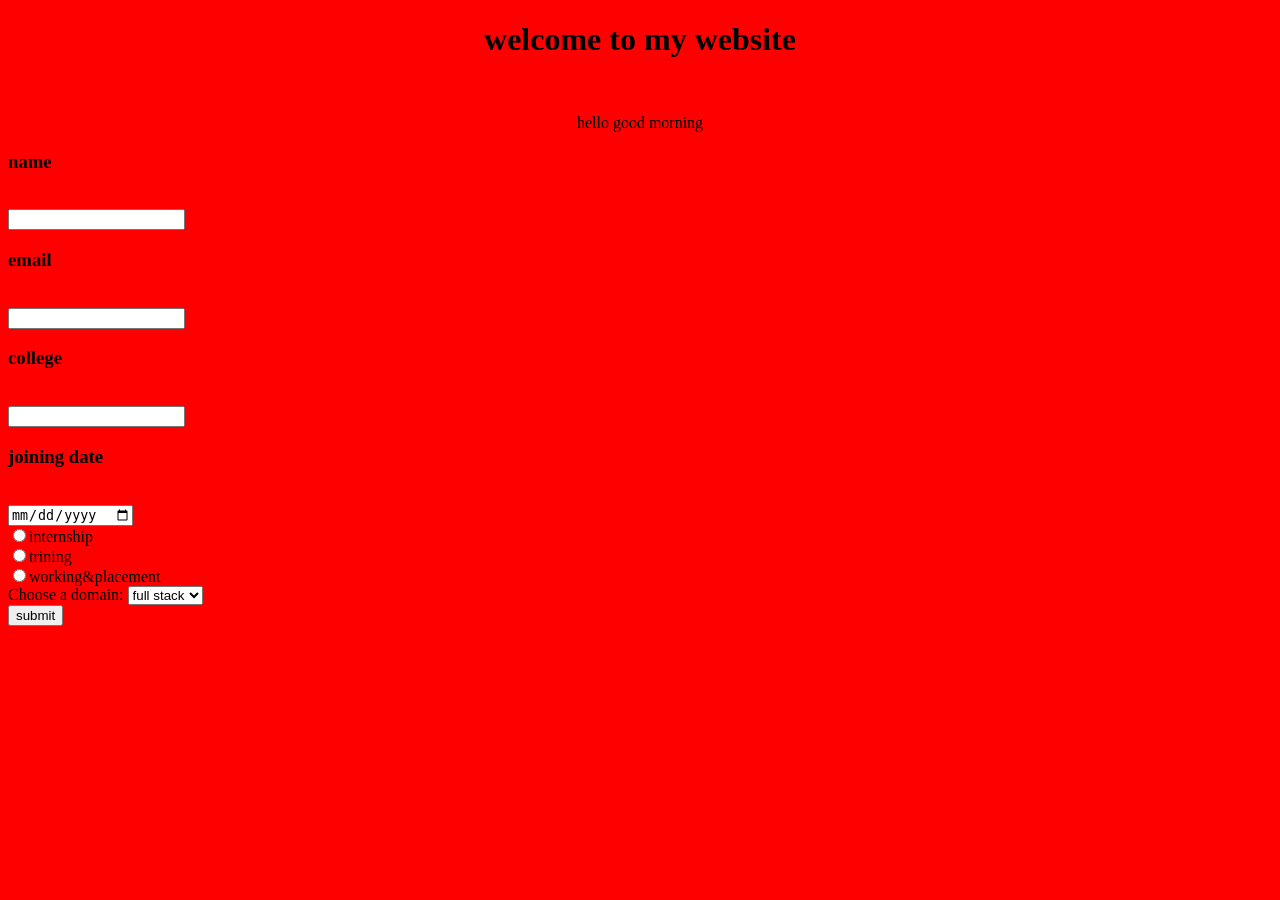
<file: day1/index.html>
<!DOCTYPE html>
<html lang="en">
<head>
    <meta charset="UTF-8">
    <meta name="viewport" content="width=device-width, initial-scale=1.0">
    <title>Document</title>
</head>
<body bgcolor="red">
    <center>
    <h1>welcome to my website</h1>
    <br>
    <p>hello good morning</p>
</center>
<h3>name</h3><br><input type="text" name="name" id="name"><br>
<h3>email</h3><br><input type="email" name="mail" id="mail"><br>
<h3>college</h3><br><input type="text" name="college" id="college"><br>
<h3>joining date</h3><br><input type="date" name="join at" id="join at"><br>
      <input type="radio" name="name" id="name">internship<br>
      <input type="radio" name="name" id="name">trining<br>
      <input type="radio" name="name" id="name">working&placement<br>
      <label for="domain">Choose a domain:</label>

      <select id="domain" name="domain">
        <option value="full stack">full stack</option>
        <option value="java web">java web</option>
        <option value="php">php</option>
      </select>
      <br>
      <button>submit</button>
</body>
</html>
</file>
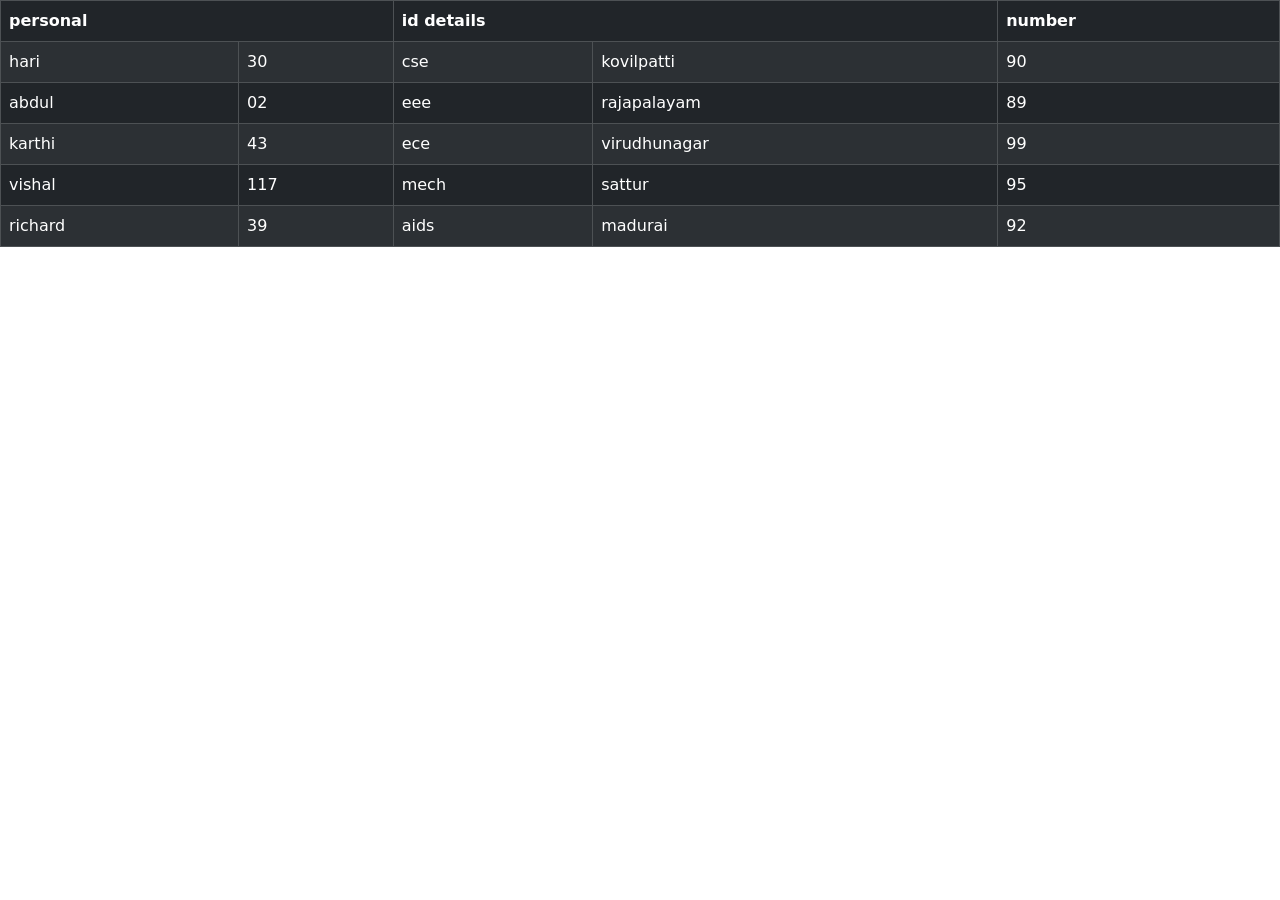
<file: day3/index.html>
<!DOCTYPE html>
<html lang="en">
<head>
    <link href="https://cdn.jsdelivr.net/npm/bootstrap@5.1.3/dist/css/bootstrap.min.css" rel="stylesheet" integrity="sha384-1BmE4kWBq78iYhFldvKuhfTAU6auU8tT94WrHftjDbrCEXSU1oBoqyl2QvZ6jIW3" crossorigin="anonymous">
    <meta charset="UTF-8">
    <meta name="viewport" content="width=device-width, initial-scale=1.0">
    <title>Document</title>
</head>
<body>
    <table class="table table-dark table-striped table-hover table-bordered">
        <thead>
        <tr>
            <th colspan="2">personal</th>
            <th colspan="2">id details</th>
            <th rowspan="2">number</th>
            
        </tr>

        </thead>
        <tbody>
            <tr>
                <td>hari</td>
                <td>30</td>
                <td>cse</td>
                <td>kovilpatti</td>
                <td>90</td>
            </tr>
            <tr>
                <td>abdul</td>
                <td>02</td>
                <td>eee</td>
                <td>rajapalayam</td>
                <td>89</td>
            </tr>
            <tr>
                <td>karthi</td>
                <td>43</td>
                <td>ece</td>
                <td>virudhunagar</td>
                <td>99</td>
            </tr>
            <tr>
                <td>vishal</td>
                <td>117</td>
                <td>mech</td>
                <td>sattur</td>
                <td>95</td>
            </tr>
            <tr>
                <td>richard</td>
                <td>39</td>
                <td>aids</td>
                <td>madurai</td>
                <td>92</td>
            </tr>
        </tbody>
    </table>
    <script src="https://cdn.jsdelivr.net/npm/bootstrap@5.1.3/dist/js/bootstrap.bundle.min.js" integrity="sha384-ka7Sk0Gln4gmtz2MlQnikT1wXgYsOg+OMhuP+IlRH9sENBO0LRn5q+8nbTov4+1p" crossorigin="anonymous"></script>
    <script src="https://cdn.jsdelivr.net/npm/@popperjs/core@2.10.2/dist/umd/popper.min.js" integrity="sha384-7+zCNj/IqJ95wo16oMtfsKbZ9ccEh31eOz1HGyDuCQ6wgnyJNSYdrPa03rtR1zdB" crossorigin="anonymous"></script>
    <script src="https://cdn.jsdelivr.net/npm/bootstrap@5.1.3/dist/js/bootstrap.min.js" integrity="sha384-QJHtvGhmr9XOIpI6YVutG+2QOK9T+ZnN4kzFN1RtK3zEFEIsxhlmWl5/YESvpZ13" crossorigin="anonymous"></script>
</body>
</html>
</file>
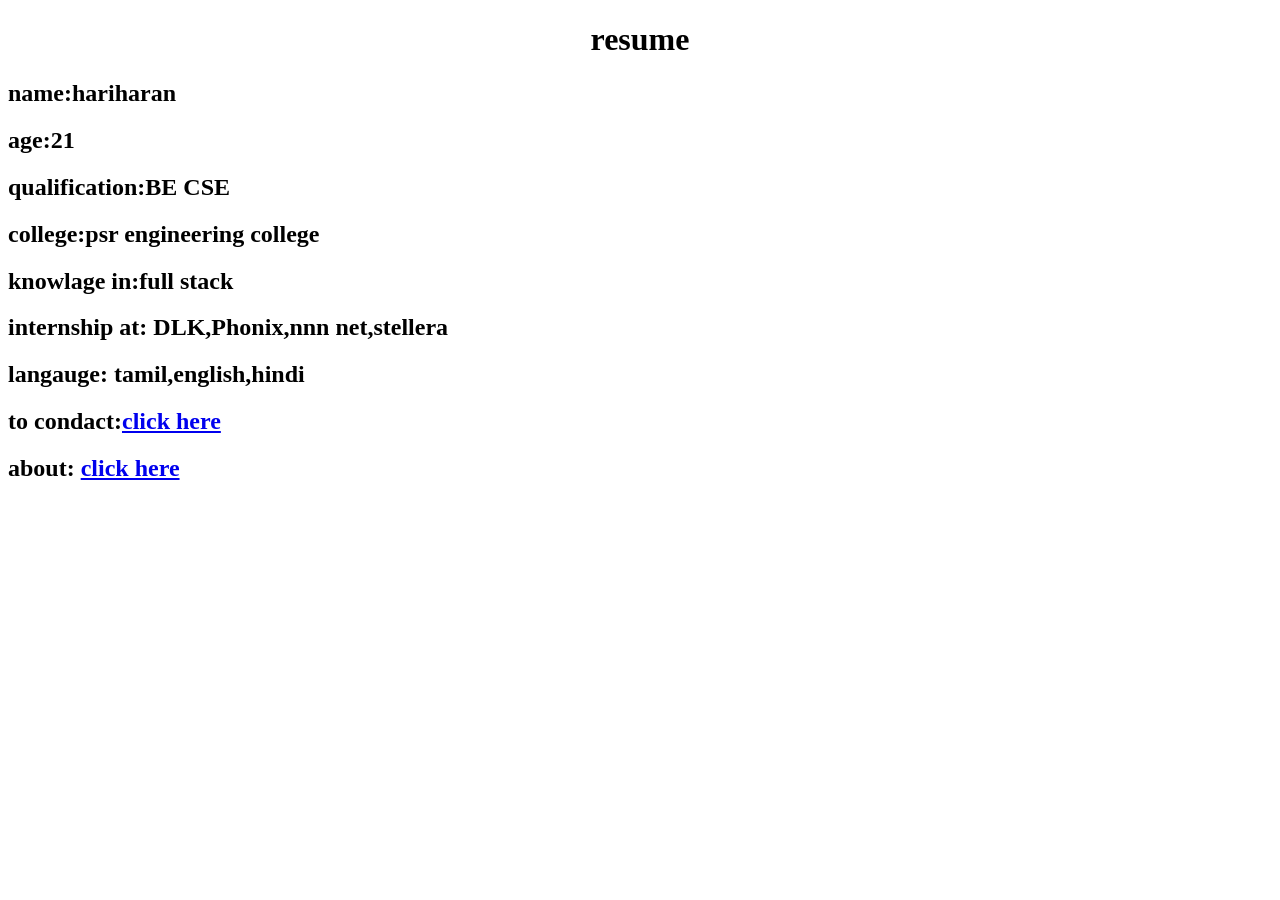
<file: day4/index.html>
<!DOCTYPE html>
<html lang="en">
<head>
    <meta charset="UTF-8">
    <meta name="viewport" content="width=device-width, initial-scale=1.0">
    <title>resume</title>
</head>
<body>
   <center><header><head><h1>resume</h1></head></header></center> 
   <h2>name:hariharan</h2>
    <h2>age:21</h2>
    <h2>qualification:BE CSE</h2>
    <h2>college:psr engineering college</h2>
    <h2>knowlage in:full stack</h2>
    <h2>internship at: DLK,Phonix,nnn net,stellera</h2>
    <h2>langauge: tamil,english,hindi</h2>
    <h2>to condact:<a href="condactas.html">click here</a></h2>
    <h2>about: <a href="about.html">click here</a></h2>
</body>
</html>
</file>
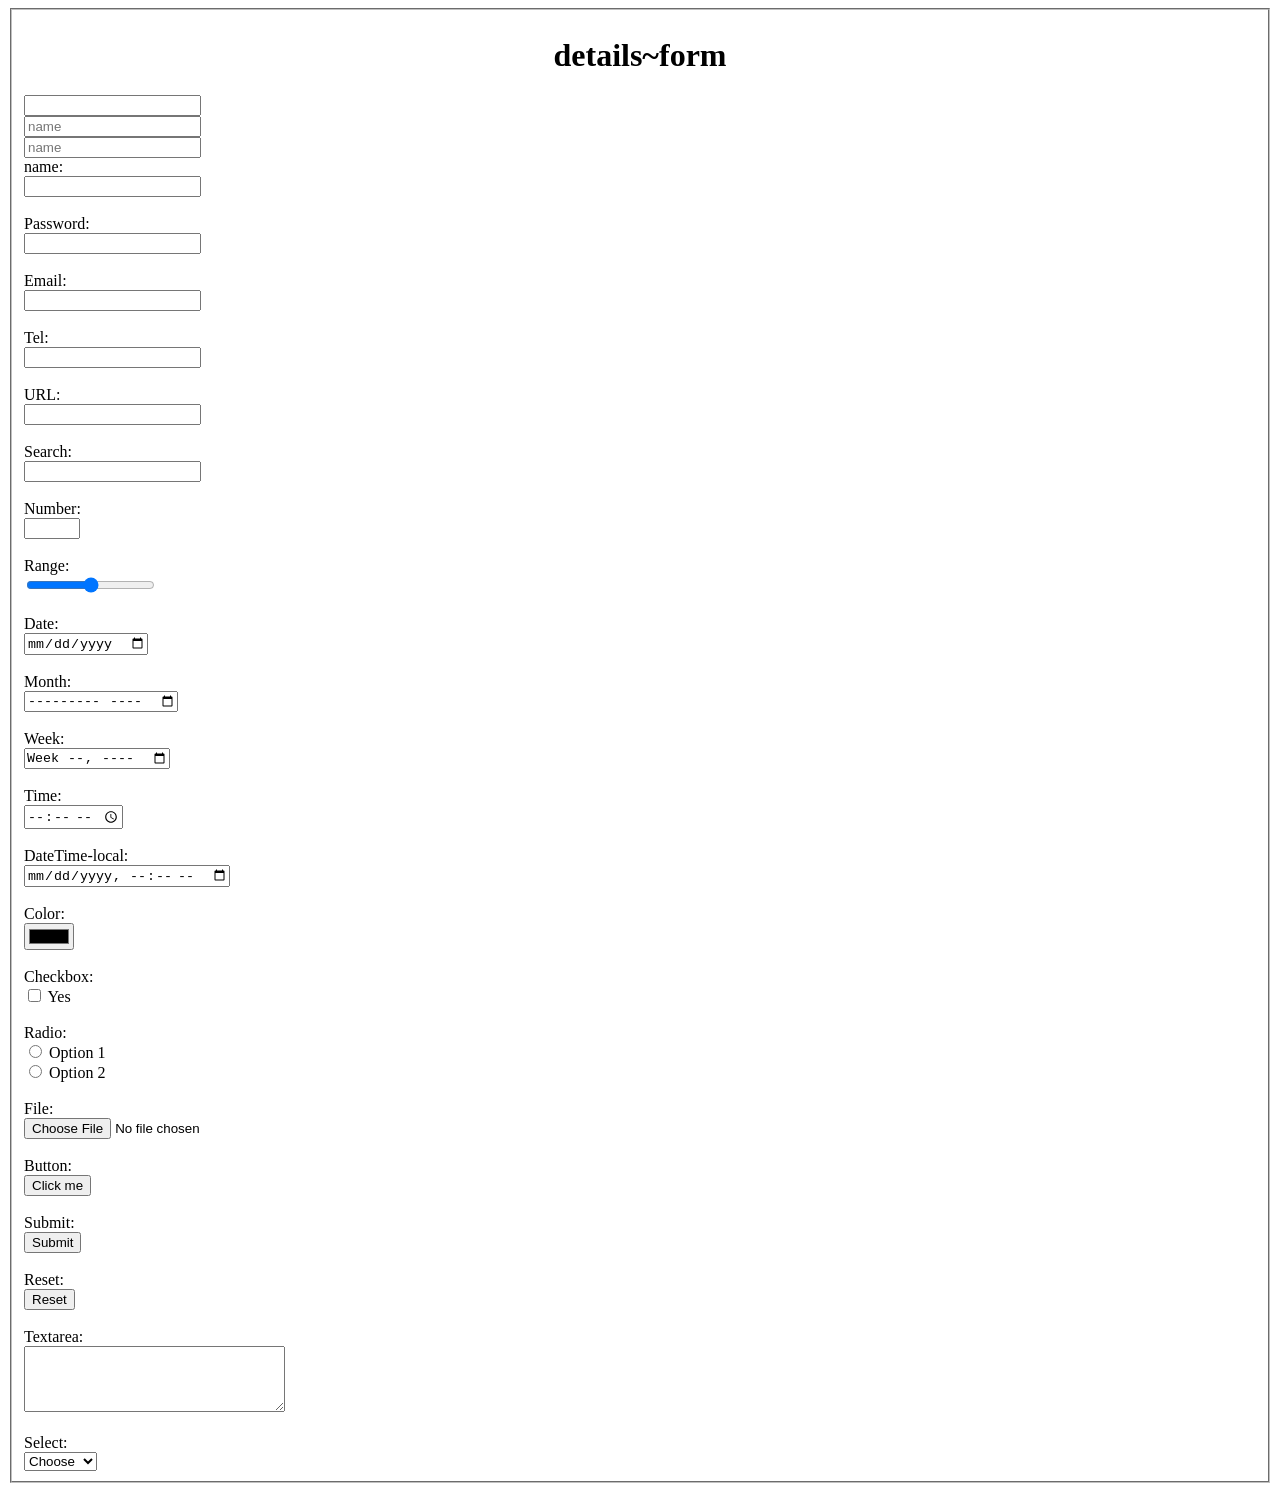
<file: day3/page.html>
<!DOCTYPE html>
<html lang="en">
<head>
    <meta charset="UTF-8">
    <meta name="viewport" content="width=device-width, initial-scale=1.0">
    <title>HTML Form Inputs</title>
</head>
<body>
    <form>
        <fieldset>
           <center><legend><h1>details~form</h1></legend></center>
<input class="form-control"><br>
<div class="row">
    <div class="Col-md-6">
        <input type="text" class="form-control" placeholder="name">
</div>
<input type="text" class="form-control" placeholder="name"><br>
            <label>name:<br><input type="text" name="text"></label><br><br>
            <label>Password:<br><input type="password" name="password"></label><br><br>
            <label>Email:<br><input type="email" name="email"></label><br><br>
            <label>Tel:<br><input type="tel" name="tel"></label><br><br>
            <label>URL:<br><input type="url" name="url"></label><br><br>
            <label>Search:<br><input type="search" name="search"></label><br><br>
            <label>Number:<br><input type="number" name="number" min="0" max="100"></label><br><br>
            <label>Range:<br><input type="range" name="range" min="0" max="10"></label><br><br>
            <label>Date:<br><input type="date" name="date"></label><br><br>
            <label>Month:<br><input type="month" name="month"></label><br><br>
            <label>Week:<br><input type="week" name="week"></label><br><br>
            <label>Time:<br><input type="time" name="time"></label><br><br>
            <label>DateTime-local:<br><input type="datetime-local" name="datetime"></label><br><br>
            <label>Color:<br><input type="color" name="color"></label><br><br>
            <label>Checkbox:<br><input type="checkbox" name="checkbox" value="yes"> Yes</label><br><br>
            <label>Radio:<br>
                <input type="radio" name="radio" value="option1"> Option 1<br>
                <input type="radio" name="radio" value="option2"> Option 2
            </label><br><br>
            <label>File:<br><input type="file" name="file"></label><br><br>
            <input type="hidden" name="hidden" value="hiddenValue">
            <label>Button:<br><input type="button" value="Click me"></label><br><br>
            <label>Submit:<br><input type="submit" value="Submit"></label><br><br>
            <label>Reset:<br><input type="reset" value="Reset"></label><br><br>

            <label>Textarea:<br><textarea name="textarea" rows="4" cols="30"></textarea></label><br><br>
            <label>Select:<br>
                <select name="select">
                    <option value="">Choose</option>
                    <option value="1">Option 1</option>
                    <option value="2">Option 2</option>
                </select>
            </label>
        </fieldset>
    </form>
</body>
</html>
</file>
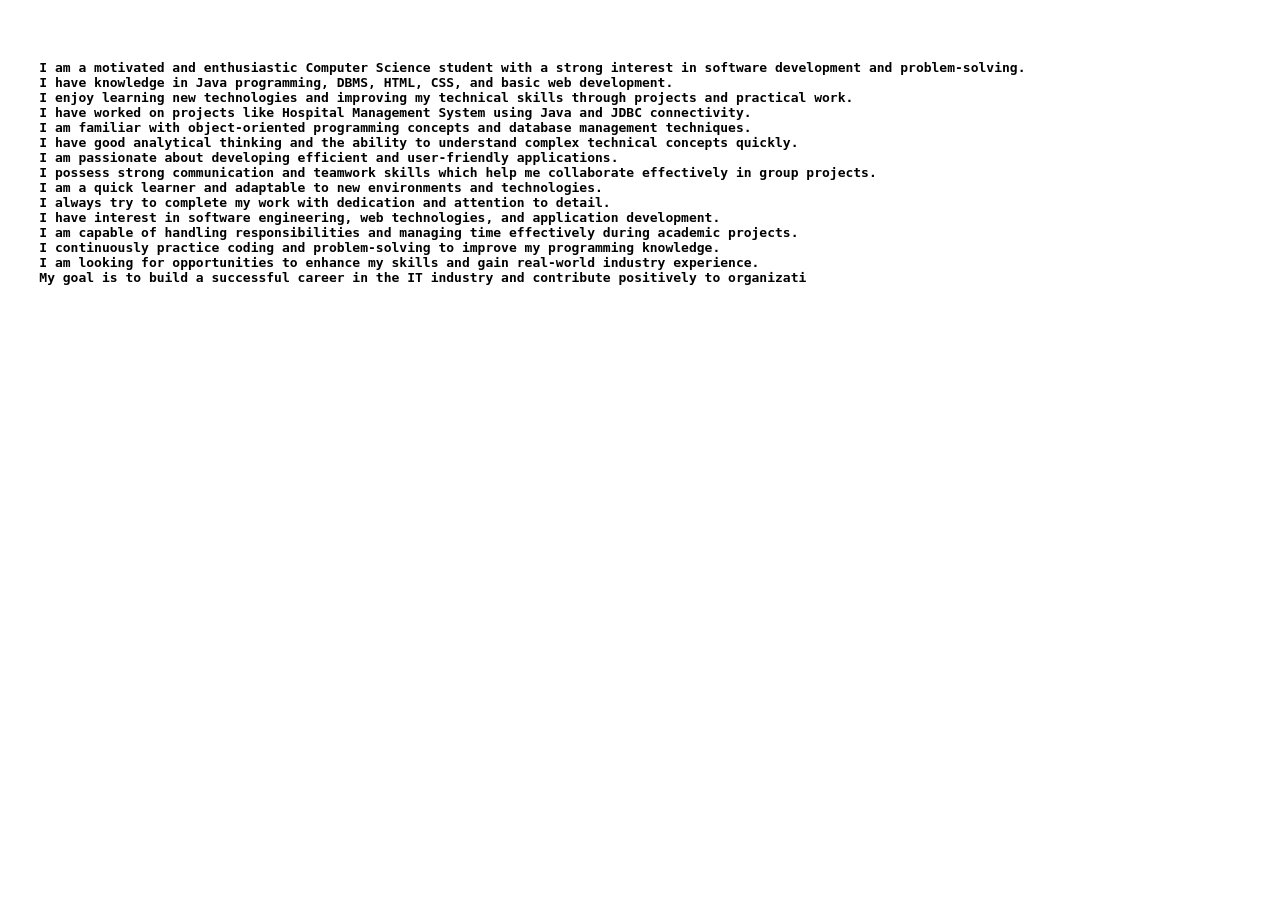
<file: day4/about.html>
<!DOCTYPE html>
<html lang="en">
<head>
    <meta charset="UTF-8">
    <meta name="viewport" content="width=device-width, initial-scale=1.0">
    <title>Document</title>
</head>
<body>
    <pre>
        <h4>
    I am a motivated and enthusiastic Computer Science student with a strong interest in software development and problem-solving.
    I have knowledge in Java programming, DBMS, HTML, CSS, and basic web development.
    I enjoy learning new technologies and improving my technical skills through projects and practical work.
    I have worked on projects like Hospital Management System using Java and JDBC connectivity.
    I am familiar with object-oriented programming concepts and database management techniques.
    I have good analytical thinking and the ability to understand complex technical concepts quickly.
    I am passionate about developing efficient and user-friendly applications.
    I possess strong communication and teamwork skills which help me collaborate effectively in group projects.
    I am a quick learner and adaptable to new environments and technologies.
    I always try to complete my work with dedication and attention to detail.
    I have interest in software engineering, web technologies, and application development.
    I am capable of handling responsibilities and managing time effectively during academic projects.
    I continuously practice coding and problem-solving to improve my programming knowledge.
    I am looking for opportunities to enhance my skills and gain real-world industry experience.
    My goal is to build a successful career in the IT industry and contribute positively to organizati
</h4>    
</pre>
</body>
</html>
</file>
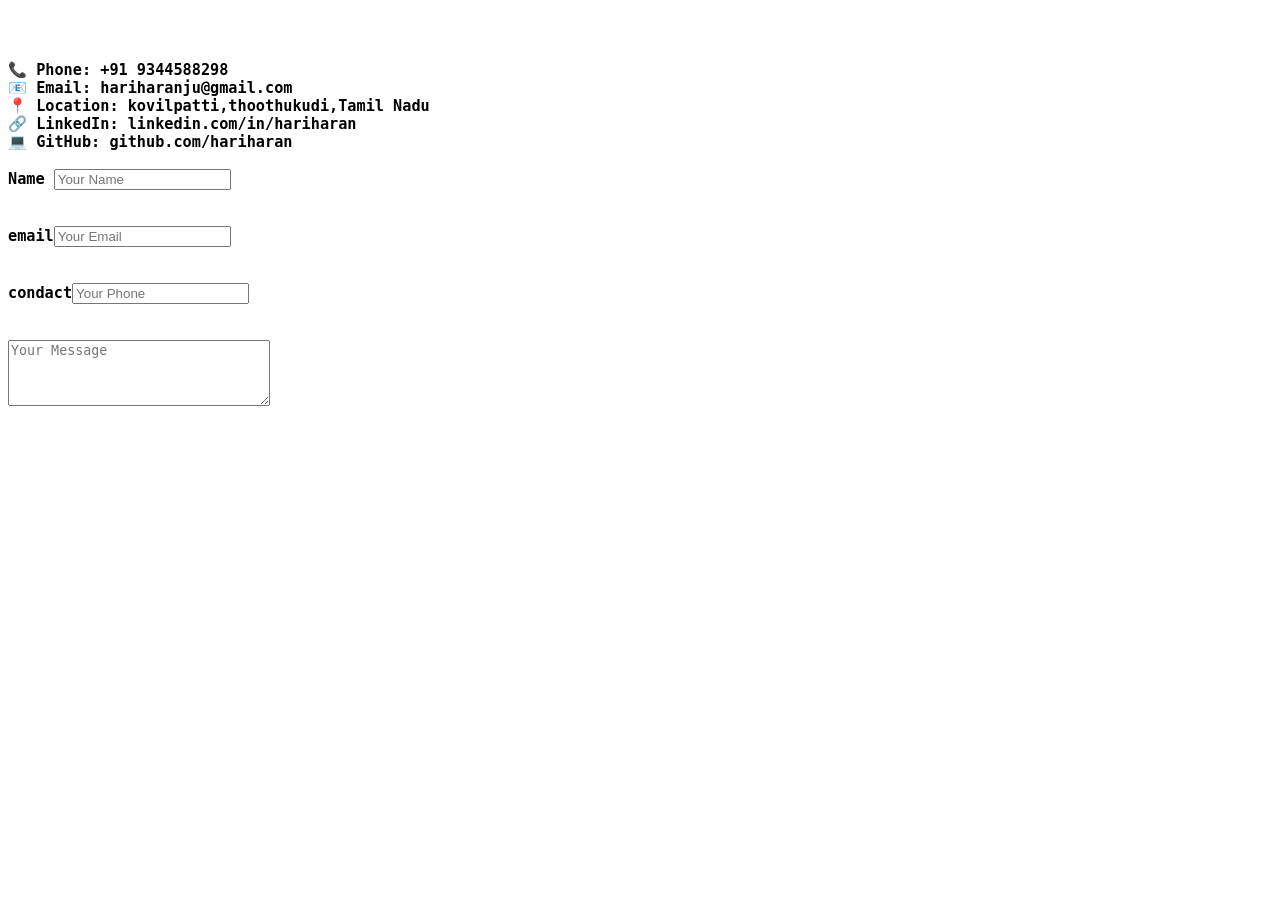
<file: day4/condactas.html>
<!DOCTYPE html>
<html lang="en">
<head>
    <meta charset="UTF-8">
    <meta name="viewport" content="width=device-width, initial-scale=1.0">
    <title>Document</title>
</head>
<body>
    <pre>
        <h3>
📞 Phone: +91 9344588298
📧 Email: hariharanju@gmail.com
📍 Location: kovilpatti,thoothukudi,Tamil Nadu
🔗 LinkedIn: linkedin.com/in/hariharan
💻 GitHub: github.com/hariharan
<form action="condactas.html">
<label for="name">Name</label> <input type="text" name="name" placeholder="Your Name"><br><br>
<label for="email">email</label><input type="email" name="email" placeholder="Your Email"><br><br>
<label for="phone number">condact</label><input type="tel" name="phone" placeholder="Your Phone"><br><br>
<textarea name="message" placeholder="Your Message" rows="4" cols="30"></textarea><br><br>
</form>
        </h3>
    </pre>
</body>
</html>
</file>
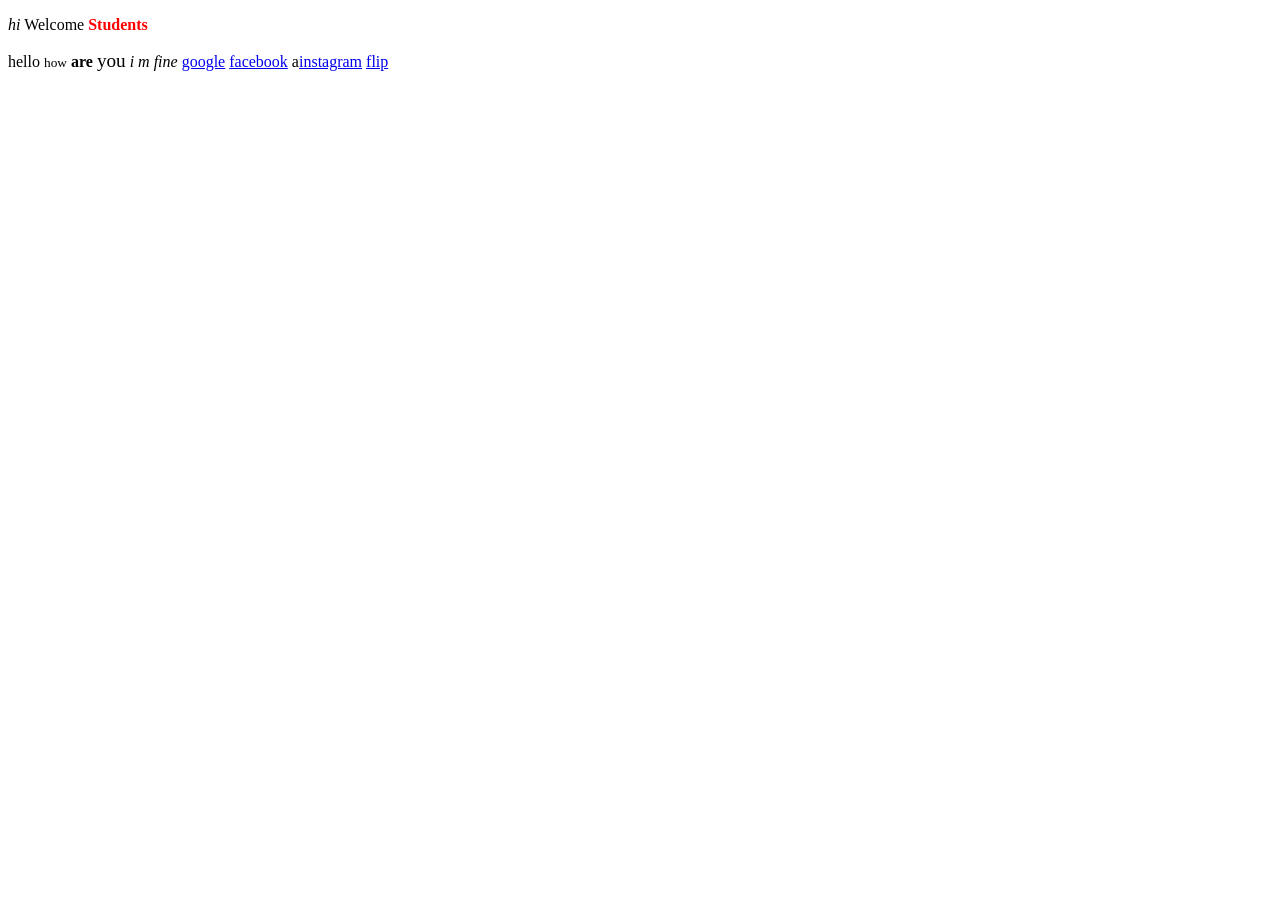
<file: day5/reas.html>
<!DOCTYPE html>
<html lang="en">
<head>
    <meta charset="UTF-8">
    <meta name="viewport" content="width=device-width, initial-scale=1.0">
    <title>Document</title>
    <style>
        .highlight {
            color: red;
            font-weight: bold;
        }
    </style>
</head>
<body>
    <p>
        <i>hi</i>
        Welcome <span class="highlight">Students</span>
        </p>
        <span>hello</span>
        <small>how</small>
        <strong>are</strong>
        <big>you</big>
        <em>i m fine </em>
<a href="www.google.com">google</a>
<a href="www.facebook.com">facebook</a>
a<a href="www.instagram.com">instagram</a>
<a href="https://flipcart.com">flip</a>
</body>
</html>
</file>
